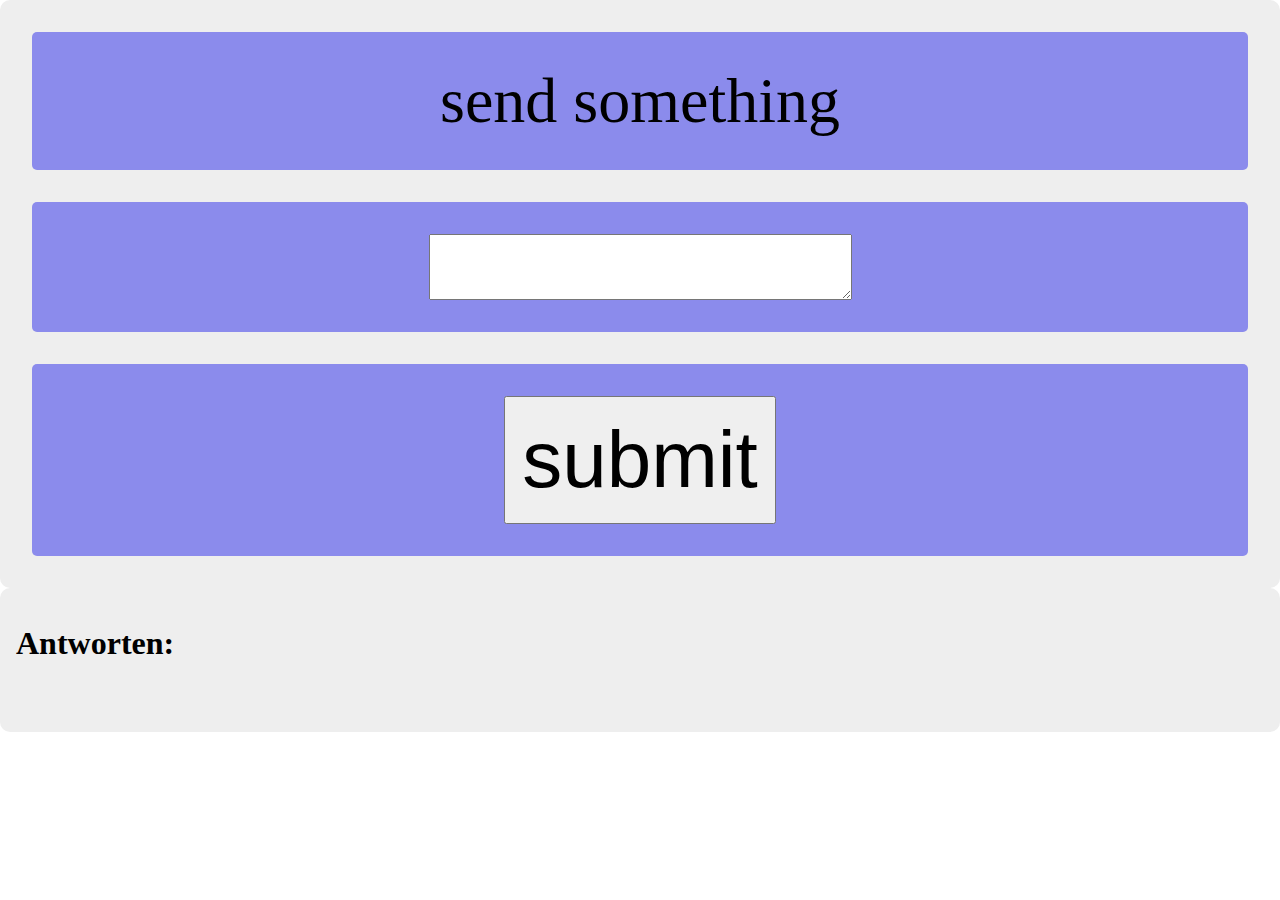
<file: post2googleform/index.html>
<!DOCTYPE html>
<html lang="en">

<head>
    <meta charset="UTF-8">
    <meta name="viewport" content="width=device-width, initial-scale=1.0">
    <title>Grid start</title>
    <link rel="stylesheet" type="text/css" href="./style.css">
    <script src="./papaparse.min.js"></script>
    <script src="./main.js"></script>
</head>

<body>
    <div class="container">
        <div class="item item1">send something</div>
        <div class="item item2"><textarea class="submittedText" rows="4" cols="50"></textarea></div>
        <div class="item item3"><button class="clickme">submit</button></div>
    </div>
    <div class="container">
        <h1 >Antworten:</h1>
        <ul class="antworten"></ul>
    </div>
</body>
</html>
</file>
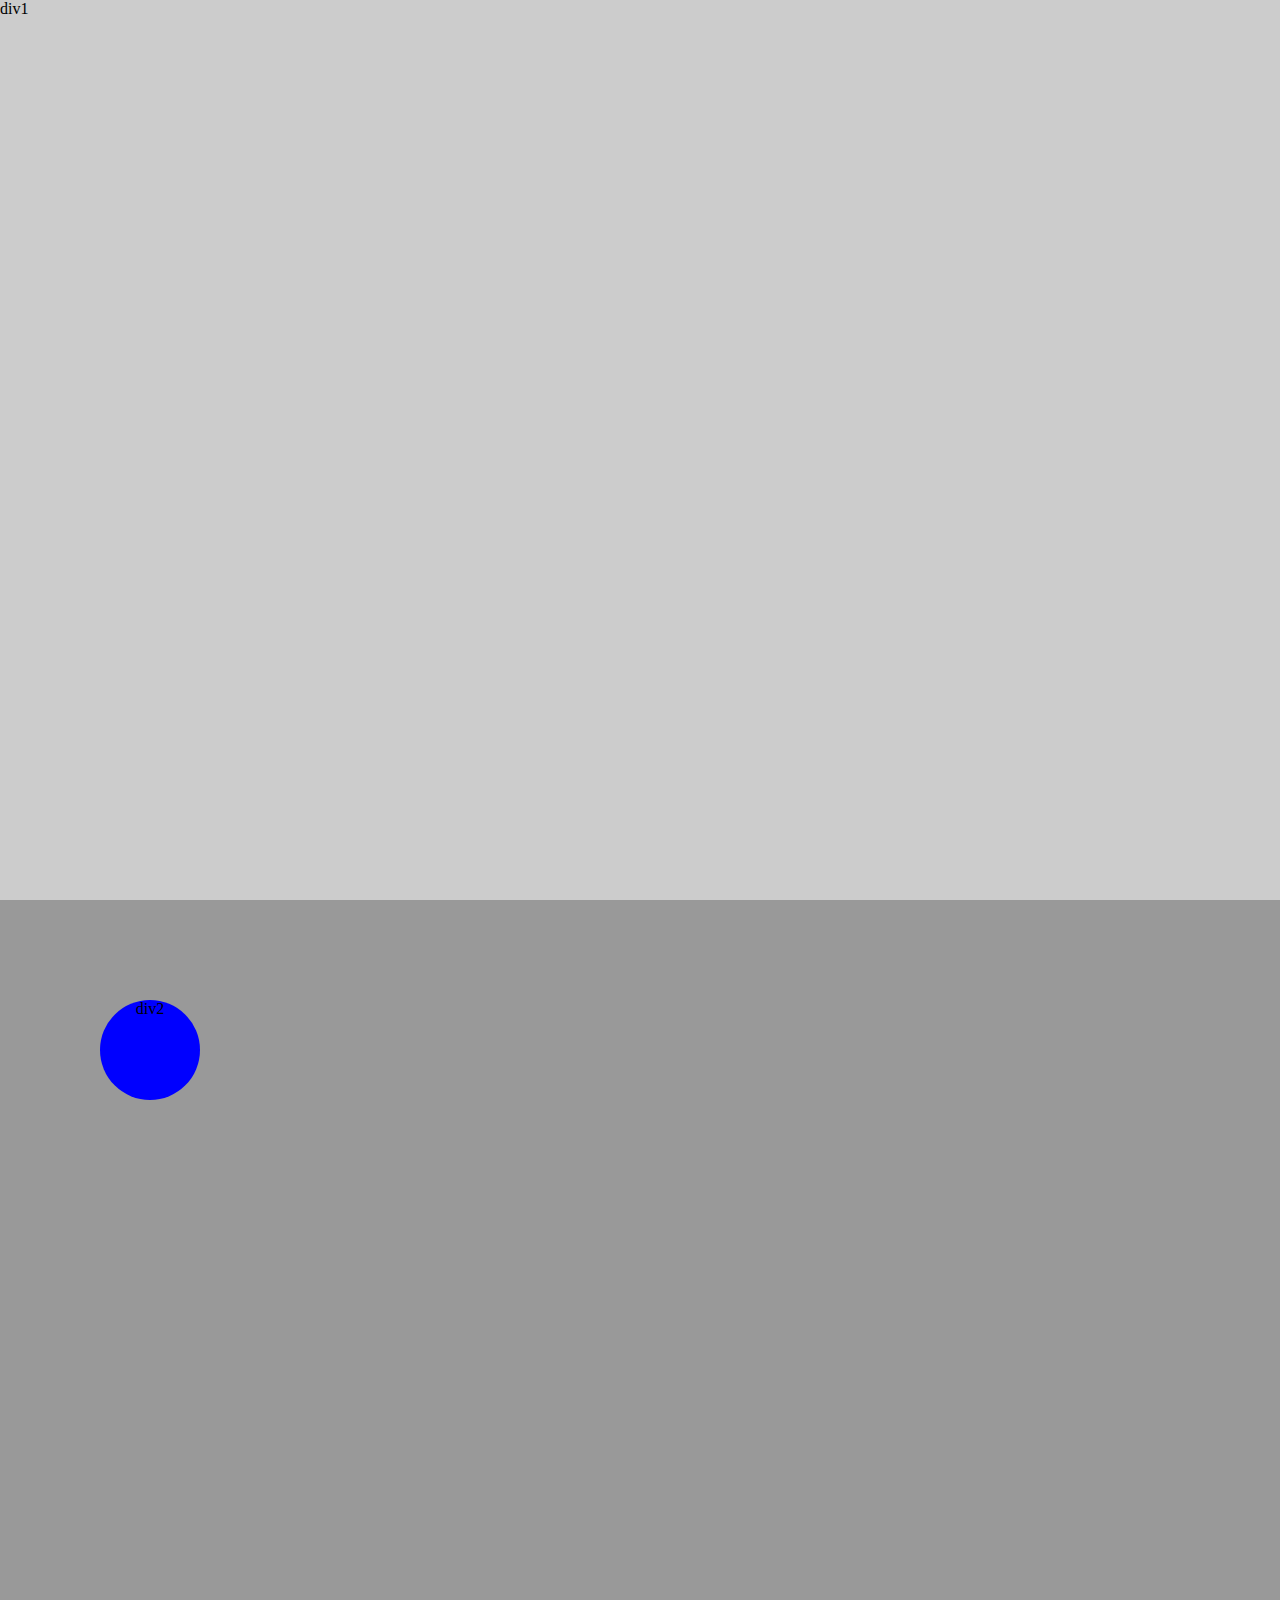
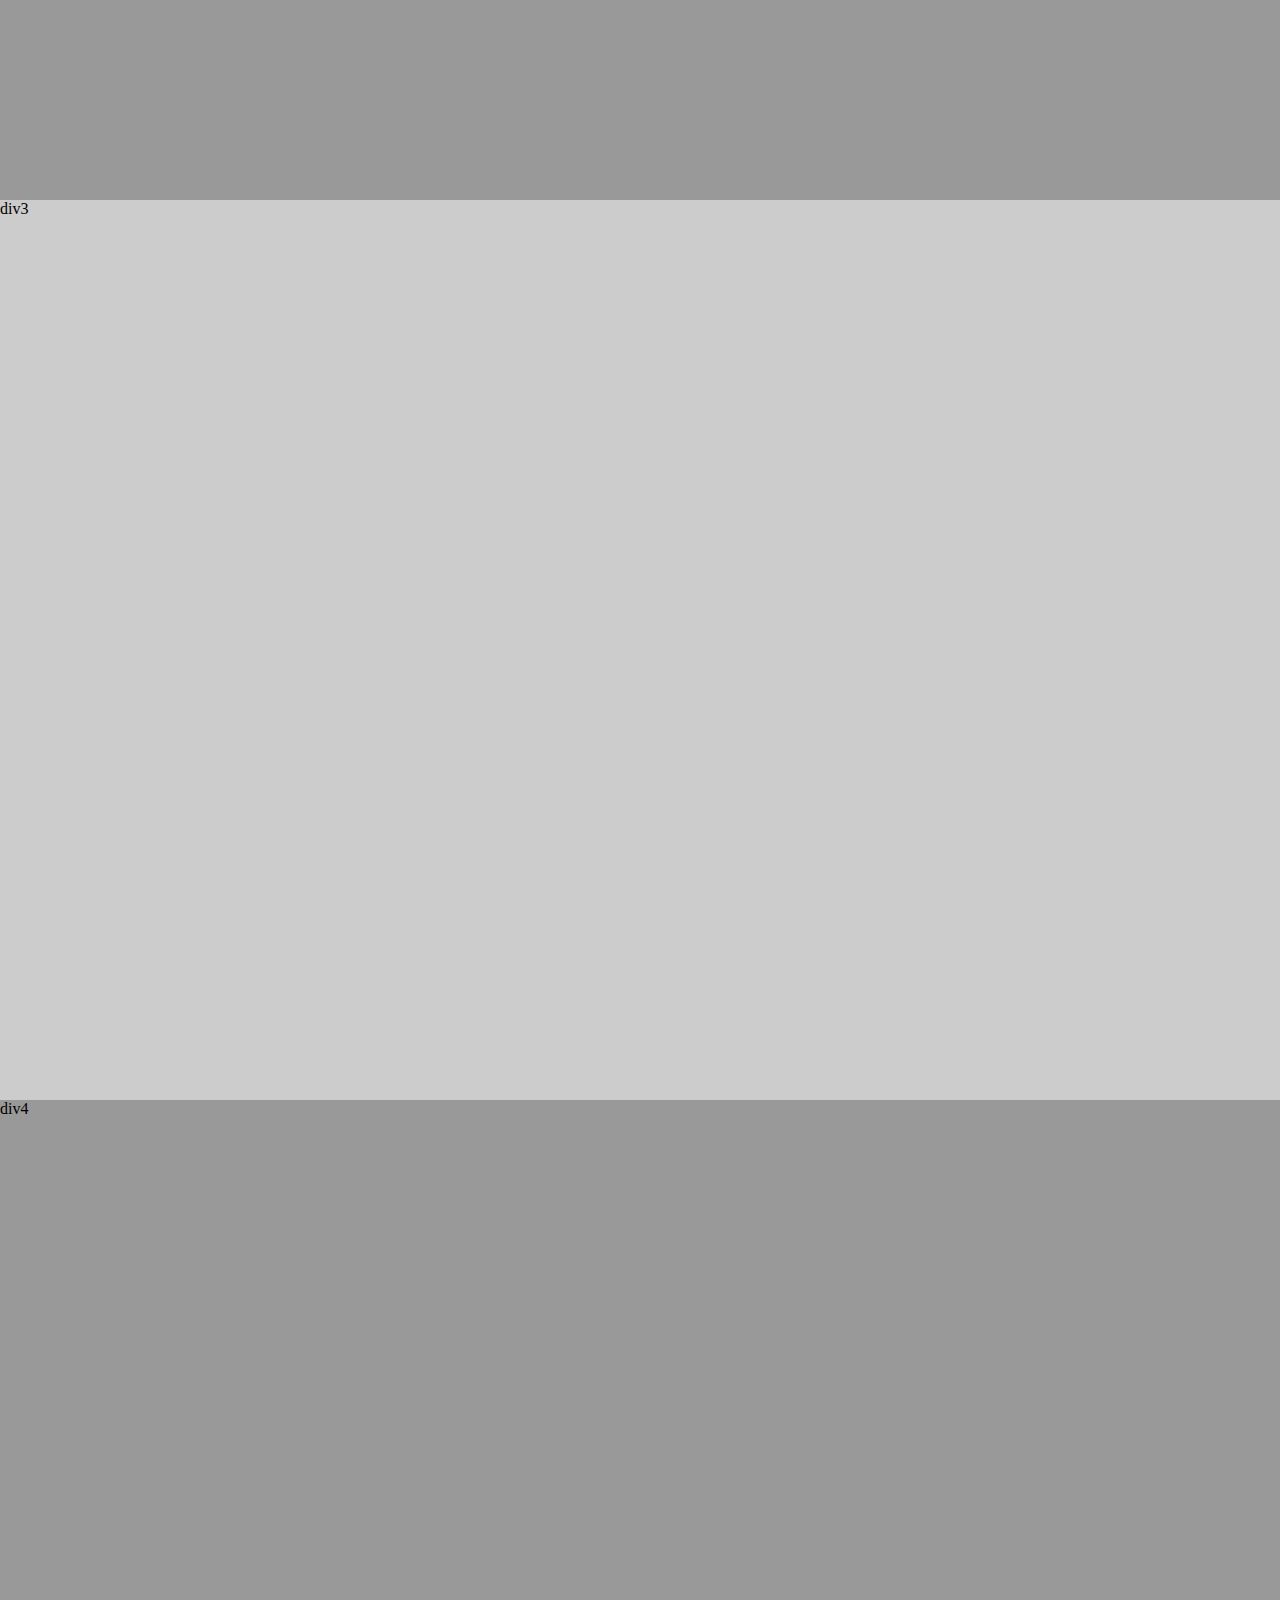
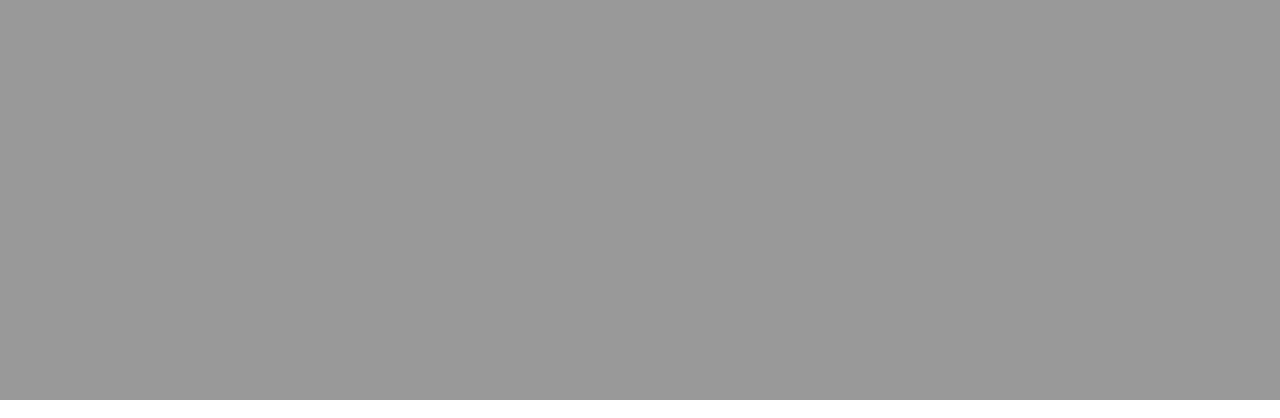
<file: try.html>
<!DOCTYPE html>
<html>
    <head>
        <style>
            body{
                margin:0;
                width:100%;
            }
            section{
                width:100%;
                height: 100%;
                overflow: hidden;
                perspective: 1000px;
            }
            .divs{
                position: relative;
                width:100%;
                height: 100vh;
                background: #ccc;
                transition: all 0.5s ease-in-out;
                
            }
            .divs:nth-of-type(even){
                background: #999;
            }
            .div2.active{
                background: red;
                transform: rotate3d(0,1,0,45deg);
            }
            .disc{
                width: 100px;
                height: 100px;
                border-radius: 100%;
                background: blue;
                text-align: center;
                position: absolute;
                top: 100px; 
                left: 100px;
                transition: all 1s ease-out;
            }
            .div2.active .disc{
                left: 600px;
            }
            
            
        </style>
    </head>
    <body>
        <section>
            <div class="divs div1">
                div1
            </div>    
            <div class="divs div2" id="div2">
                <div class="disc">div2</div>
            </div>
            <div class="divs div3">
                div3
            </div>
            <div class="divs div4">
                <div class="diamant">div4</div>
            </div>
        </section>
        
​
        <script>
            
            document.getElementById('div2').onclick = function() {
                this.classList.toggle('active');
            }
            
        </script>
    </body>
</html>
</file>
<file: post2googleform/style.css>
body,
html {
  width: 100%;
  height: 100%;
  margin: 0;
  padding: 0;
}

img {
  max-width: 100%;
}

.container {
  padding: 1rem;
  background-color: #eee;
  border-radius: 10px;
  display: flex;
  flex-direction: column;
}

.item {
  padding: 2rem;
  background-color: #8b8bec;
  display: grid;
  justify-items: center;
  align-items: center;
  border-radius: 5px;
  margin: 1rem;
  font-size: 4rem;
}
button {
  font-size: 5rem;
  padding:1rem;
}
</file>
